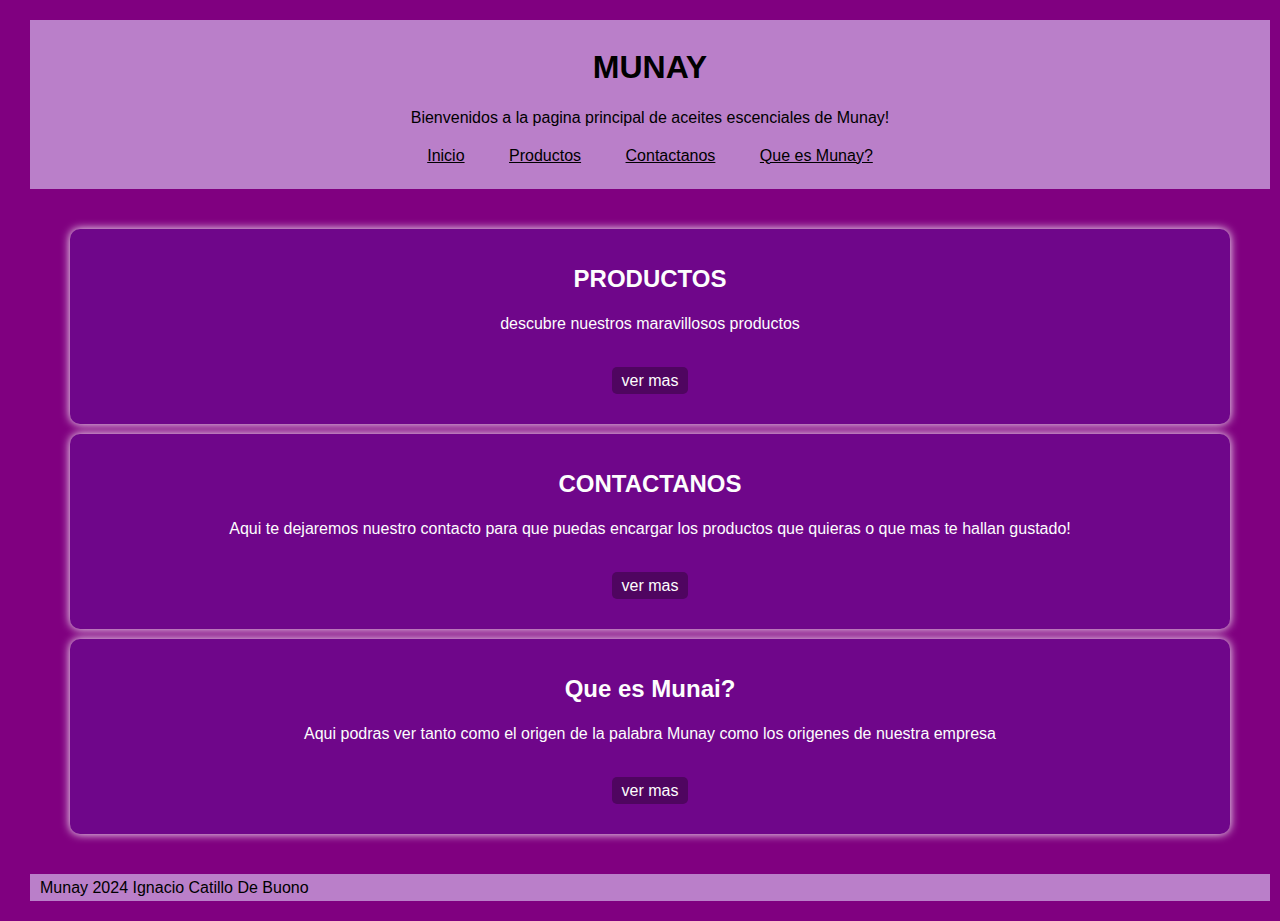
<file: index.html>
<!DOCTYPE html>
<html lang="en">
<head>
    <meta charset="UTF-8">
    <meta name="viewport" content="width=device-width, initial-scale=1">
    <title>trabajo final PFE </title>
    <link rel="stylesheet" href="css/styles.css">
</head>
<body>
    <header>
        <h1>MUNAY</h1>
        <p>Bienvenidos a la pagina principal de aceites escenciales de Munay!</p>
    <nav>
        <ul>
            <li><a href="hindex.html">Inicio</a></li>
            <li><a href="productos.html">Productos</a></li>
            <li><a href="contacto.html">Contactanos</a></li>
            <li><a href="que es munay.html">Que es Munay?</a></li>
        </ul>
    </nav>
</header>
    <main>
        <section class="cards container">
            <div class="card">
                <h2>PRODUCTOS</h2>
                <p>descubre nuestros maravillosos productos</p>
                <a href="productos.html" class="botton">ver mas</a>
            </div>
            <div class="card">
                <h2>CONTACTANOS</h2>
                <p>Aqui te dejaremos nuestro contacto para que puedas encargar los productos que quieras o que mas te hallan gustado!</p>
                <a href="contacto.html" class="botton">ver mas</a>
            </div>
            <div class="card">
                <h2>Que es Munai?</h2>
                <p>Aqui podras ver tanto como el origen de la palabra Munay como los origenes de nuestra empresa </p>
                <a href="que es munay.html" class="botton">ver mas</a>
             </div>
        </section>
    </main>
<footer>
    <p>Munay 2024 Ignacio Catillo De Buono</p>
</footer>
</body>
</html>
</file>
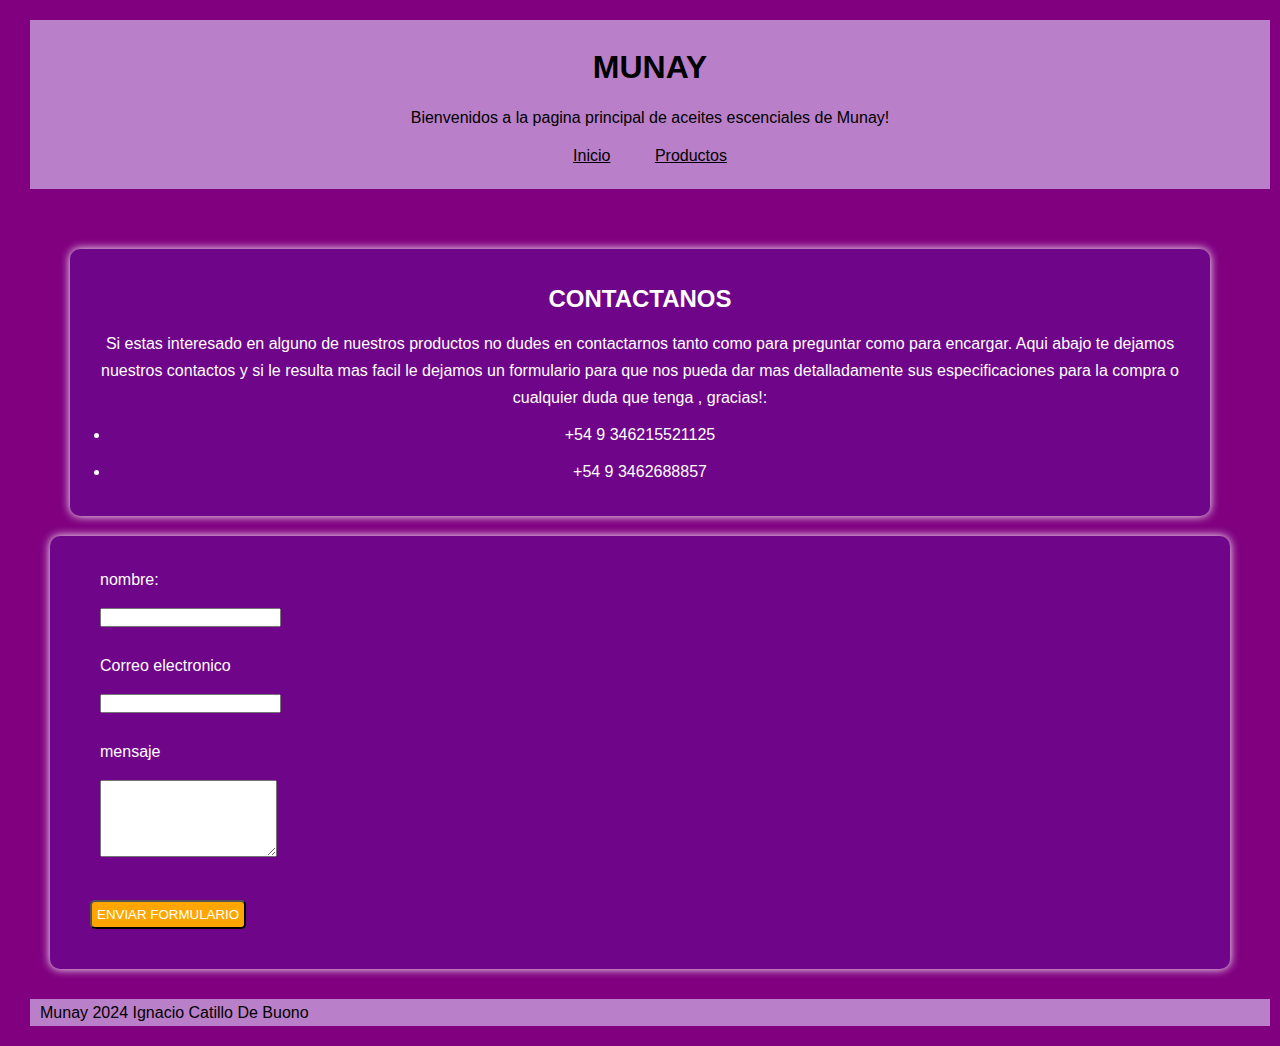
<file: contacto.html>
<!DOCTYPE html>
<html lang="en">
<head>
    <meta charset="UTF-8">
    <meta name="viewport" content="width=device-width, initial-scale=1.0">
    <title>trabajo final PFE </title>
    <link rel="stylesheet" href="css/styles.css">
</head>
<body>
 <header>
    <h1>MUNAY</h1>
    <p>Bienvenidos a la pagina principal de aceites escenciales de Munay!</p>
    <nav>
        <ul>
            <li><a href="hindex.html">Inicio</a></li>
            <li><a href="productos.html">Productos</a></li>
        </ul>
    </nav>
</header>
<main>
    <!--seccion para la edicion de la carta mediante css-->
    <section class="recipies-grid">
        <div class="recipie-card">
        <h2>CONTACTANOS</h2>
        <p>Si estas interesado en alguno de nuestros productos no dudes en contactarnos tanto como para preguntar como para encargar.
            Aqui abajo te dejamos nuestros contactos y si le resulta mas facil le dejamos un formulario para que nos pueda dar mas detalladamente sus especificaciones para la compra o cualquier duda que tenga , gracias!:
        </p>
        <ul>
            <li>+54 9 346215521125</li>
            <li>+54 9 3462688857</li>
        </ul>
    </div>
    </section>
    <!--Seccion de formulario para el usuario-->
    <section class="contacts-forms">
        <form action=send-a-message method="post">
            <!--div para el campo de entrada del nombre-->
            <div class="form-group">
                <label for="name">nombre:</label>
                <input type="text" id="name" name="name" required>
            </div>
            <!--div para el campo de entrada del correo electronico-->
            <div class="form-group">
                <label for="email">Correo electronico</label>
                <input type="email" id="email" name="email" required>
            </div>
            <!--div para el aera de texto para el mensaje de el usuario-->
            <div class="form-group">
            <label for="message">mensaje</label>
            <textarea name="message" id="message" rows="5 required"></textarea>
            </div>
            <!--boton para enviar el formulario-->
            <button type="submit" class="botton">ENVIAR FORMULARIO</button>
        </form>            
    </section>
</main>
<footer>
    <p>Munay 2024 Ignacio Catillo De Buono</p>
</footer>
</body>
</html>
</file>
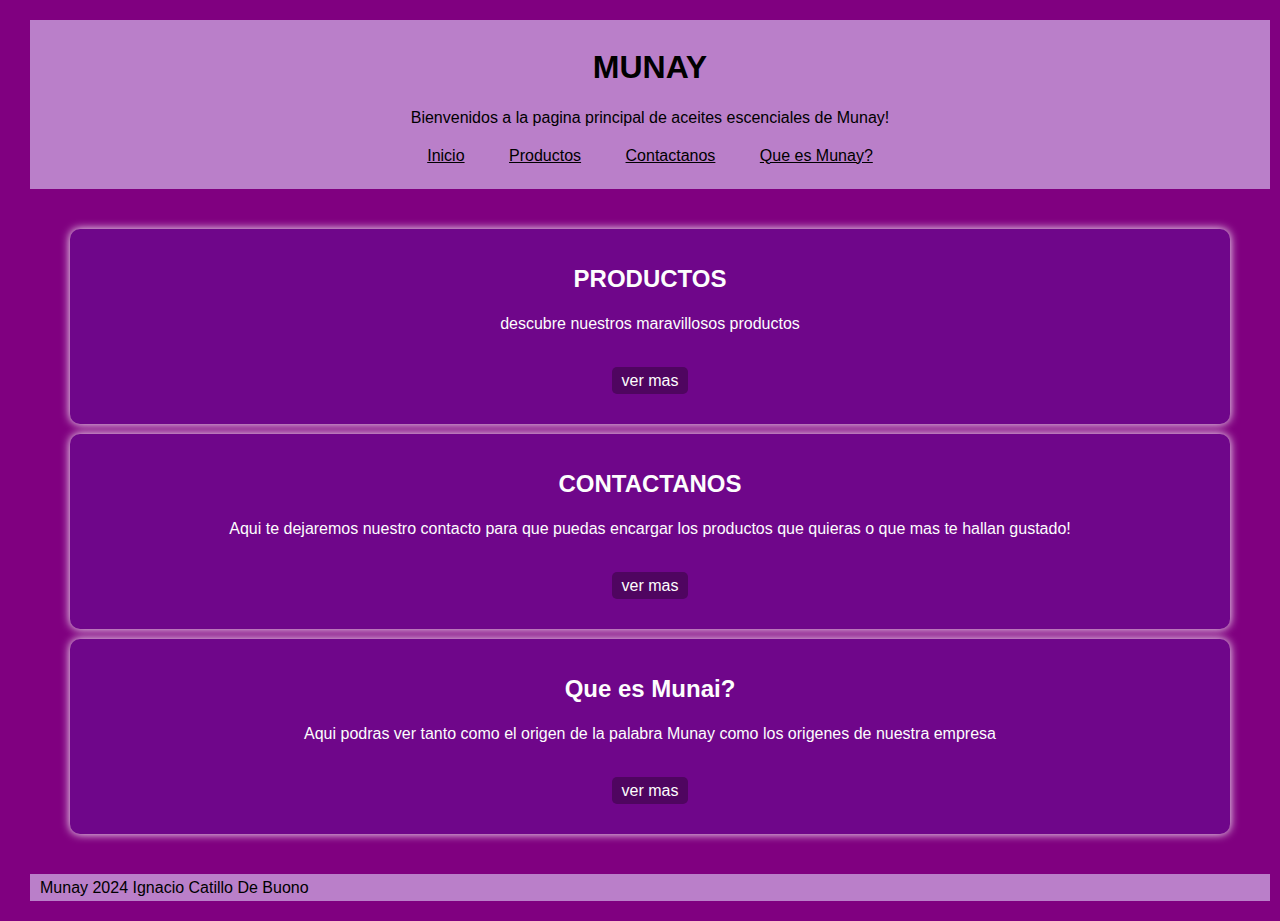
<file: hindex.html>
<!DOCTYPE html>
<html lang="en">
<head>
    <meta charset="UTF-8">
    <meta name="viewport" content="width=device-width, initial-scale=1">
    <title>trabajo final PFE </title>
    <link rel="stylesheet" href="css/styles.css">
</head>
<body>
    <header>
        <h1>MUNAY</h1>
        <p>Bienvenidos a la pagina principal de aceites escenciales de Munay!</p>
    <nav>
        <ul>
            <li><a href="hindex.html">Inicio</a></li>
            <li><a href="productos.html">Productos</a></li>
            <li><a href="contacto.html">Contactanos</a></li>
            <li><a href="que es munay.html">Que es Munay?</a></li>
        </ul>
    </nav>
</header>
    <main>
        <section class="cards container">
            <div class="card">
                <h2>PRODUCTOS</h2>
                <p>descubre nuestros maravillosos productos</p>
                <a href="productos.html" class="botton">ver mas</a>
            </div>
            <div class="card">
                <h2>CONTACTANOS</h2>
                <p>Aqui te dejaremos nuestro contacto para que puedas encargar los productos que quieras o que mas te hallan gustado!</p>
                <a href="contacto.html" class="botton">ver mas</a>
            </div>
            <div class="card">
                <h2>Que es Munai?</h2>
                <p>Aqui podras ver tanto como el origen de la palabra Munay como los origenes de nuestra empresa </p>
                <a href="que es munay.html" class="botton">ver mas</a>
             </div>
        </section>
    </main>
<footer>
    <p>Munay 2024 Ignacio Catillo De Buono</p>
</footer>
</body>
</html>
</file>
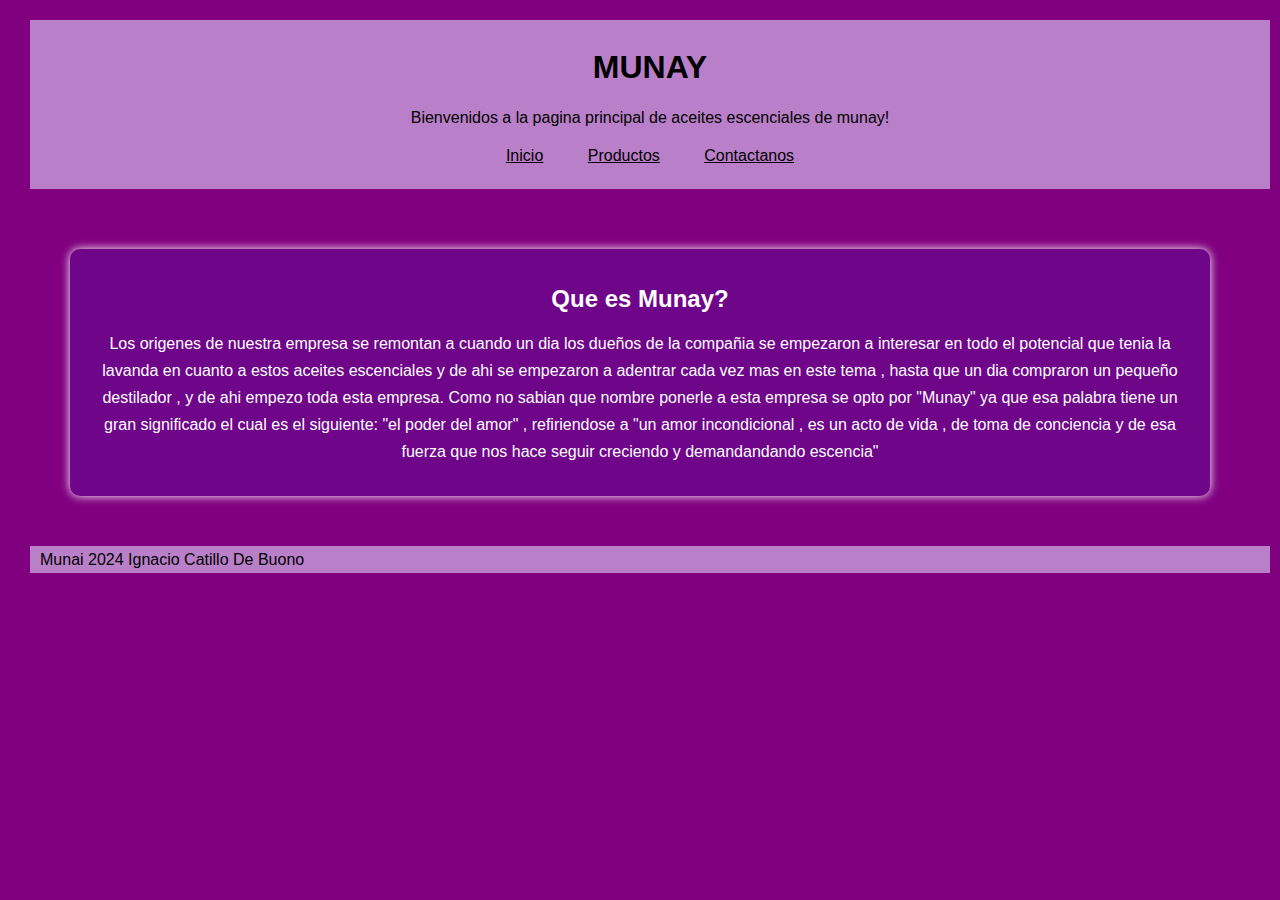
<file: que es munay.html>
<!DOCTYPE html>
<html lang="en">
<head>
    <meta charset="UTF-8">
    <meta name="viewport" content="width=device-width, initial-scale=1.0">
    <title>trabajo final PFE </title>
    <link rel="stylesheet" href="css/styles.css">
</head>
<body>
 <header>
    <h1>MUNAY</h1>
    <p>Bienvenidos a la pagina principal de aceites escenciales de munay!</p>
    <nav>
        <ul>
            <li><a href="hindex.html">Inicio</a></li>
            <li><a href="productos.html">Productos</a></li>
            <li><a href="contacto.html">Contactanos</a></li>
        </ul>
    </nav>
</header>
<main>
    <section class="recipies-grid">
        <div class="recipie-card">
        <h2>Que es Munay?</h2>
        <p>Los origenes de nuestra empresa se remontan a cuando un dia los dueños de la compañia se empezaron a interesar en todo el potencial que tenia la lavanda en cuanto a estos aceites escenciales y de ahi se empezaron a adentrar cada vez mas en este tema , hasta que un dia compraron un pequeño destilador , y de ahi empezo toda esta empresa.
            Como no sabian que nombre ponerle a esta empresa se opto por "Munay" ya que esa palabra tiene un gran significado el cual es el siguiente: "el poder del amor" , refiriendose a "un amor incondicional , es un acto de vida , de toma de conciencia y de esa fuerza que nos hace seguir creciendo y demandandando escencia" 
        </p>
    </div>
    </section>
</main>
<footer>
    <p>Munai 2024 Ignacio Catillo De Buono</p>
</footer>
</body>
</html>
</file>
<file: css/styles.css>
/*borre los margenes y relleno para un box-sizzing uniforme*/
*{
    margin: 10px;
    padding: 0;
    box-sizing: border-box;
}

/*estilos del body*/
body{
    font-family:'Lucida Sans', 'Lucida Sans Regular', 'Lucida Grande', 'Lucida Sans Unicode', Geneva, Verdana, sans-serif;
    line-height: 1.7;
    background-color:purple;
    color: rgb(253, 253, 253);
}

/*estilos del header*/
header {
    background-color: rgb(186, 127, 201);
    padding: 10px 0;
    text-align: center;
    color: black;
    text-align: center;
    width: 100%;
}
    header h1 {
    color: black;
}

nav ul{
    list-style: none;
    padding: 0;
}

nav ul li{
    display: inline;
    margin: 0 10px;
}

nav ul li a{
    color: black;   
}
/*estilos del footer*/
footer{
    background-color:rgb(186, 127, 201) ;
    color: black;
    bottom: 0;
    width: 100%;
}
main{
    padding: 20px;
}
/*disposicion Flexbox para el container*/
.class cards-container{
    display: flex;
    justify-content: space-around;
    align-items: stretch;
    gap: 20px; ;
    flex-wrap: nowrap;
}
/*estilos de las cartas*/
.card{
   background: rgb(111, 6, 138);
   border-radius: 10px;
   flex: 0 1 auto;
   padding: 20px;
   box-shadow: 0 0 10px;
   text-align: center;
   width: 100%;
}
.card h2{
    margin-bottom: 10px;
}
.card p{
    margin-bottom: 20px;
}
.card .botton{
    display: inline-block;
    color: rgb(253, 253, 253);
    text-decoration: none;
    background: rgb(79, 5, 96);
    padding: 0 10px;
    border-radius: 5px;
}
@media (max-width:100%) {
    .cards-container{
        flex-direction: column;
        align-items: center;

    }
    .card{
        width: 80%;
        margin-bottom: 20px;

    }
/*grid para las cartas*/    
}
.recipies-grid{
    display: grid;
    grid-template-columns: repeat(auto-fill,minmax(100%,1fr));
    gap: 20px;
    margin-top: 20px;

}
.recipie-card{
    background: rgb(111, 6, 138);
    border-radius: 10px;
    box-shadow: 0 0 10px white;
    padding: 20px;
    text-align: center;

}
.recipie-card-img{
    max-width: 100%;
    border-radius: 10px;
}
.recipie-cardh3{
    margin: 10px 0;

}
/*estilo para el formulario*/
.contacts-forms{
    background: rgb(111, 6, 138);
    border-radius: 10px;
    box-shadow: 0 0 10px white;
    padding: 20px;
    max-width: auto;
    margin: 0 auto;
}
.contacts-forms .form-group{
    margin-bottom: 15px;    
}
.contacts-forms .form-group label{
    display: block;
    margin-bottom: 5px;
}
.contacts-forms .form-group input
.contacts-forms .form-group textarea{
    width: 100%;
    padding: 10px;
    border: 1px solid;
    border-radius: 5px;
}
.contacts-forms .form-group textarea{
    resize: vertical;
}
.contacts-forms .botton{
    display: inline-block;
    background: orange;
    color: #fff;
    padding: 5px 5px;
    border-radius: 5px;
    text-decoration: none;
    text-align: center;
    margin-top: 10px;
}
/*estilo para el carrousel de los productos*/
.active{
    padding: 5px;
    margin: 5px;
    width: 100%;
    border-radius: 5px;
}
.bootstrap{
    border-radius: 5px;
}
</file>
